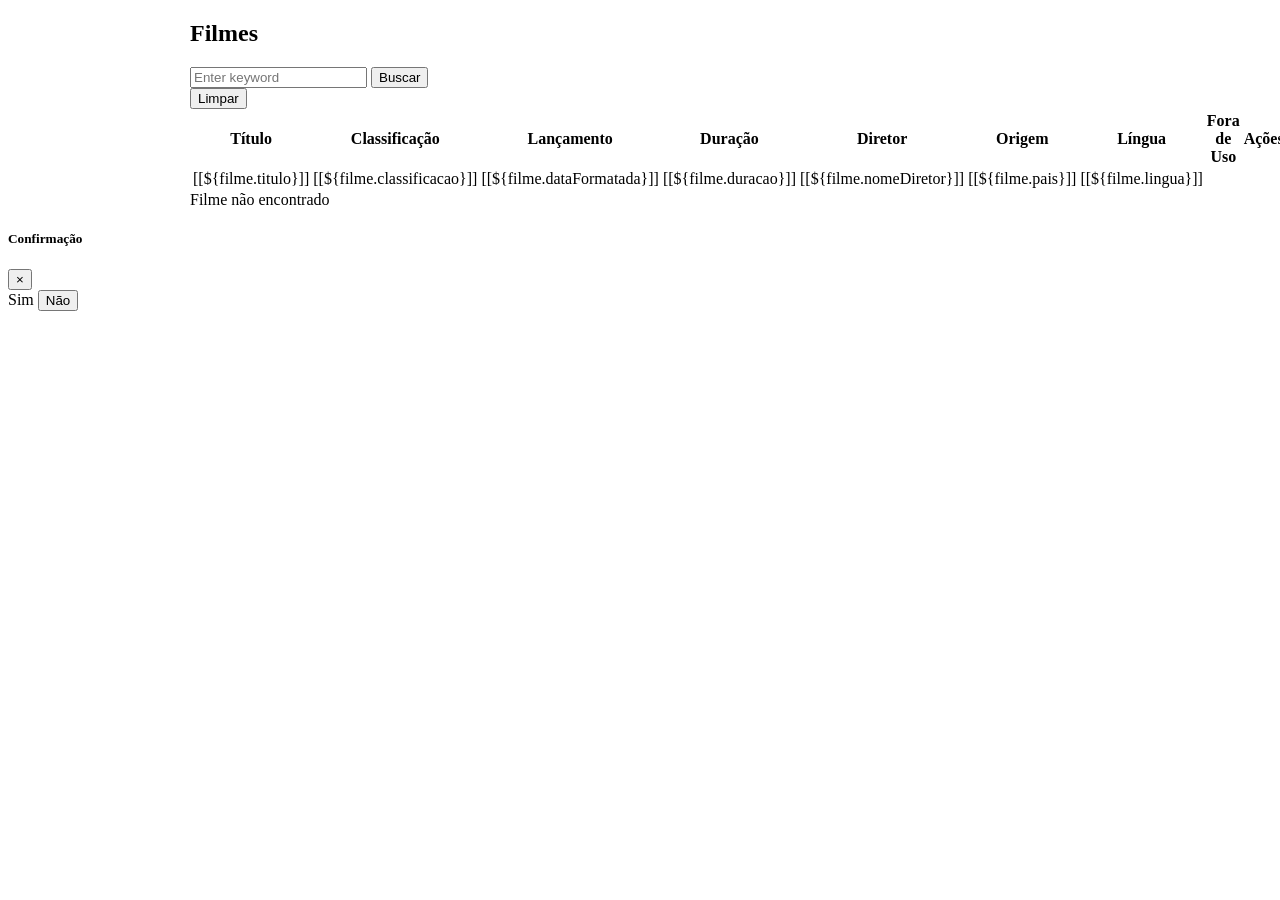
<file: src/main/resources/templates/filme/listagem.html>
<!DOCTYPE html>
<html xmlns:th="http://www.thymeleaf.org">
<head th:replace="~{fragmentos/head :: head('Listagem Filmes')}"></head>
<body>
    <header th:replace="~{fragmentos/header :: header(activePage='filme')}"></header>
	<div class="container-fluid" style="max-width: 900px; margin: 0 auto;">
		<h2 class="text-center">Filmes</h2>
 
		<div class="my-3">
			<form th:action="@{/filme}">
				<div class="row d-flex">
					<div class="col-md-6 mt-2">
						<div class="search">
							<i class="fa fa-search"></i> <input id="keyword" type="search"
								name="keyword" th:value="${keyword}" required
								class="form-control" placeholder="Enter keyword">
							<button type="submit" class="btn btn-secondary">Buscar</button>
						</div>
					</div>
					<div class="col-md-6 mt-2">
						<button id="btnClear" class="btn btn-info">Limpar</button>
					</div>
				</div>
			</form>
		</div>
 
		<div th:if="${lista.size() > 0}">
			<table class="table table-hover table-responsive-xl">
				<thead class="thead-light">
					<tr>
						<th scope="col">Título</th>
						<th scope="col">Classificação</th>
						<th scope="col">Lançamento</th>
						<th scope="col">Duração</th>
						<th scope="col">Diretor</th>
						<th scope="col">Origem</th>
						<th scope="col">Língua</th>
						<th scope="col">Fora de Uso</th>
						<th scope="col">Ações</th>
					</tr>
				</thead>
				<tbody>
					<tr th:each="filme : ${lista}">
						<!-- <th scope="row">[[${filme.id}]]</th> -->
						<td>[[${filme.titulo}]]</td>
						<td>[[${filme.classificacao}]]</td>
						<td>[[${filme.dataFormatada}]]</td>
						<td>[[${filme.duracao}]]</td>
						<td>[[${filme.nomeDiretor}]]</td>
						<td>[[${filme.pais}]]</td>
						<td>[[${filme.lingua}]]</td>
						
						<td><a th:if="${filme.desabilitado == true}"
							class="fa-regular fa-square-check"
							th:href="@{'/filme/' + ${filme.id} + '/desabilitado/false'}"
							title="Indisponível para emprestimo"></a> <a
							th:if="${filme.desabilitado == false}"
							class="fa-regular fa-square icon-dark"
							th:href="@{'/filme/' + ${filme.id} + '/desabilitado/true'}"
							title="Disponível para emprestimo"></a>
						</td>
							
							
						<td><a th:href="@{'/filme/formulario/' + ${filme.id}}"
							title="Editar o filme"
							class="fa-regular fa-pen-to-square icon-dark"></a> &nbsp; <a
							th:href="@{'/filme/delete/' + ${filme.id}}"
							th:filmeTitle="${filme.titulo}" id="btnDelete"
							title="Apague este filme"
							class="fa-regular fa-trash-can icon-dark btn-delete"></a>
						</td>
					</tr>
				</tbody>
			</table>
		</div>
 
		<div class="" th:unless="${lista.size() > 0}">
			<span>Filme não encontrado</span>
		</div>
	</div>
 
	<div class="modal fade text-center" id="confirmModal">
		<div class="modal-dialog">
			<div class="modal-content">
				<div class="modal-header">
					<h5 class="modal-title">Confirmação</h5>
					<button type="button" class="close" data-dismiss="modal">
						<span aria-hidden="true">&times;</span>
					</button>
				</div>
 
				<div class="modal-body">
					<span id="confirmText"></span>
				</div>
 
				<div class="modal-footer">
					<a type="button" id="yesBtn" class="btn btn-danger">Sim</a>
					<button type="button" class="btn btn-secondary"
						data-dismiss="modal">Não</button>
				</div>
			</div>
		</div>
	</div>
 
	<div th:replace="fragmentos/footer :: footer"></div>
 
	<script type="text/javascript">
		$(document).ready(
				function() {
					$(".btn-delete").on(
							"click",
							function(e) {
								e.preventDefault();
								link = $(this);
 
								filmeTitle = link.attr("filmeTitle");
								$("#yesBtn").attr("href", link.attr("href"));
								$("#confirmText").html(
										"Você deseja apagar o filme  \<strong\>"
												+ filmeTitle
												+ "\<\/strong\>?");
								$("#confirmModal").modal();
							});
 
					$("#btnClear").on("click", function(e) {
						e.preventDefault();
						$("#keyword").text("");
						window.location = "[[@{/filme}]]";
					});
				});
	</script>
 
</body>
</file>
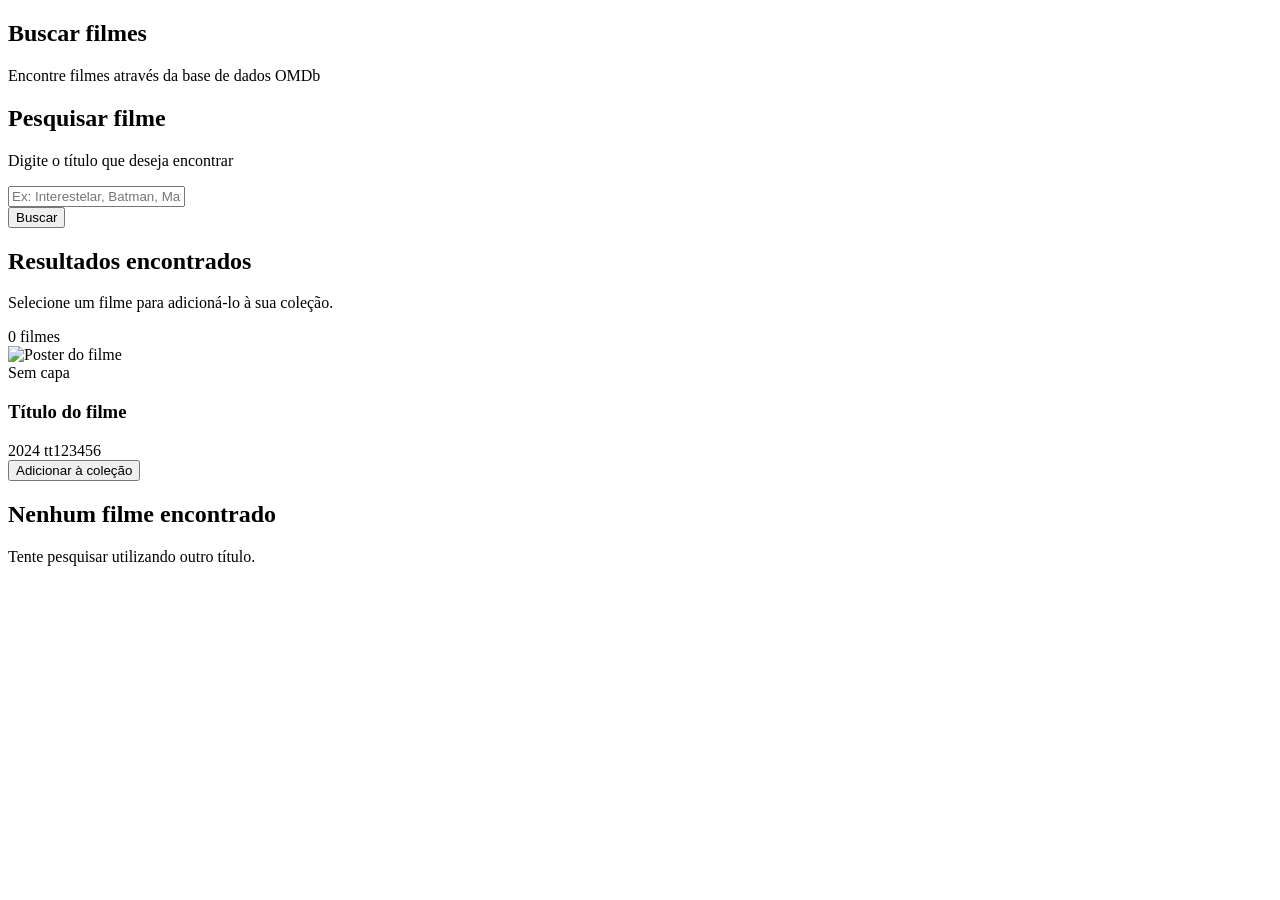
<file: src/main/resources/templates/filmeomdb/buscaromdb.html>
<!DOCTYPE html>
<html lang="pt-BR" xmlns:th="http://www.thymeleaf.org">

<head th:replace="~{fragmentos/head :: head('Procurar Filme')}">
</head>

<body class="pagina-omdb">

    <!-- Header -->
    <header th:replace="~{fragmentos/header :: header(activePage='filmeomdb')}">
    </header>


    <!-- Cabeçalho da página -->
    <section class="omdb-header">

        <div class="omdb-header-icon">
            <i class="fas fa-film"></i>
        </div>

        <h1>Buscar filmes</h1>

        <p>
            Encontre filmes através da base de dados OMDb
        </p>

    </section>


    <!-- Conteúdo -->
    <main class="omdb-container">


        <!-- Caixa de busca -->
        <section class="busca-container">

            <div class="busca-titulo">
                <i class="fas fa-search"></i>

                <div>
                    <h2>Pesquisar filme</h2>
                    <p>Digite o título que deseja encontrar</p>
                </div>
            </div>


            <form th:action="@{/filmeomdb/buscaromdb}"
                  method="get"
                  class="form-busca">

                <div class="input-container">

                    <i class="fas fa-search"></i>

                    <input type="text"
                           name="termo"
                           th:value="${termo}"
                           placeholder="Ex: Interestelar, Batman, Matrix..."
                           autocomplete="off">

                </div>

                <button type="submit" class="btn-buscar">

                    <i class="fas fa-search"></i>

                    Buscar

                </button>

            </form>

        </section>


        <!-- Mensagem -->
        <div th:if="${message != null}"
             class="mensagem-sucesso">

            <i class="fas fa-check-circle"></i>

            <span th:text="${message}"></span>

        </div>


        <!-- Resultados -->
        <section th:if="${resultados != null and !resultados.isEmpty()}"
                 class="resultados-container">


            <div class="resultados-header">

                <div>

                    <h2>
                        <i class="fas fa-film"></i>
                        Resultados encontrados
                    </h2>

                    <p>
                        Selecione um filme para adicioná-lo à sua coleção.
                    </p>

                </div>

                <span class="quantidade-resultados"
                      th:text="${#lists.size(resultados)} + ' filmes'">
                    0 filmes
                </span>

            </div>


            <!-- Cards -->
            <div class="filmes-grid">

                <article class="filme-card"
                         th:each="filmeOdbc : ${resultados}">


                    <!-- Poster -->
                    <div class="poster-container">

                        <img th:if="${filmeOdbc.poster != null
                                    && filmeOdbc.poster != ''
                                    && filmeOdbc.poster != 'N/A'}"

                             th:src="${filmeOdbc.poster}"

                             class="poster-img"

                             alt="Poster do filme"

                             onerror="this.onerror=null;this.src='/images/sem-capa.jpg'">


                        <div th:unless="${filmeOdbc.poster != null
                                         && filmeOdbc.poster != ''
                                         && filmeOdbc.poster != 'N/A'}"

                             class="sem-poster">

                            <i class="fas fa-image"></i>

                            <span>Sem capa</span>

                        </div>

                    </div>


                    <!-- Informações -->
                    <div class="filme-info">

                        <h3 th:text="${filmeOdbc.titulo}">
                            Título do filme
                        </h3>


                        <div class="filme-detalhes">

                            <span>
                                <i class="fas fa-calendar-alt"></i>

                                <span th:text="${filmeOdbc.ano}">
                                    2024
                                </span>

                            </span>


                            <span>
                                <i class="fab fa-imdb"></i>

                                <span th:text="${filmeOdbc.imdbID}">
                                    tt123456
                                </span>

                            </span>

                        </div>


                        <!-- Adicionar -->
                        <form th:action="@{/filmeomdb/receberFilme}"
                              method="post">

                            <input type="hidden"
                                   name="titulo"
                                   th:value="${filmeOdbc.titulo}">

                            <input type="hidden"
                                   name="ano"
                                   th:value="${filmeOdbc.ano}">

                            <input type="hidden"
                                   name="imdbID"
                                   th:value="${filmeOdbc.imdbID}">

                            <input type="hidden"
                                   name="poster"
                                   th:value="${filmeOdbc.poster}">


                            <button type="submit"
                                    class="btn-adicionar">

                                <i class="fas fa-plus"></i>

                                Adicionar à coleção

                            </button>

                        </form>

                    </div>

                </article>

            </div>

        </section>


        <!-- Nenhum resultado -->
        <section th:if="${resultados != null and #lists.isEmpty(resultados)}"
                 class="sem-resultados">

            <div class="sem-resultados-icon">
                <i class="fas fa-film"></i>
            </div>

            <h2>Nenhum filme encontrado</h2>

            <p>
                Tente pesquisar utilizando outro título.
            </p>

        </section>


    </main>


    <!-- Bootstrap JS -->
    <script src="https://cdn.jsdelivr.net/npm/bootstrap@5.3.0/dist/js/bootstrap.bundle.min.js">
    </script>

</body>

</html>
</file>
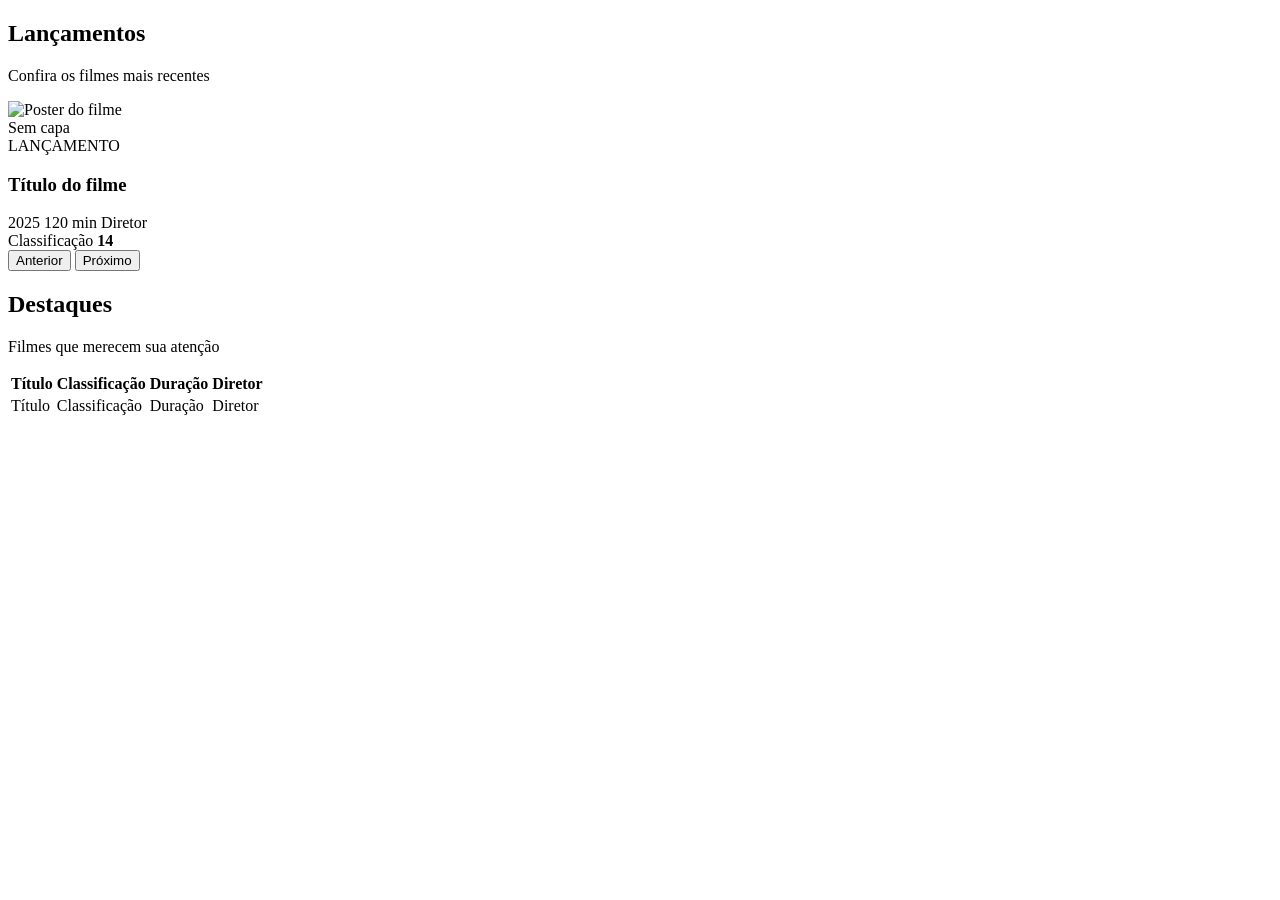
<file: src/main/resources/templates/home/dashboard.html>
<!DOCTYPE html>
<html xmlns:th="http://www.thymeleaf.org">

<head th:replace="~{fragmentos/head :: head('Listagem Filmes')}">
</head>

<body>

    <!-- Navbar -->
    <header th:replace="~{fragmentos/header :: header(activePage='dashboard')}">
    </header>


    <main class="dash-body">


        <!-- =====================================================
             LANÇAMENTOS
             ===================================================== -->

        <section class="secao-filmes">

            <div class="secao-titulo">

                <div>
                    <h2>
                        <i class="fas fa-film"></i>
                        Lançamentos
                    </h2>

                    <p>
                        Confira os filmes mais recentes
                    </p>
                </div>

            </div>


            <!-- Carrossel -->
            <div id="carouselLancamentos"
                 class="carousel slide"
                 data-bs-ride="false">

                <div class="carousel-inner">

                    <!--
                        O primeiro item precisa receber a classe "active".
                        Por isso usamos th:classappend.
                    -->
                    <div th:each="filme, iterStat : ${lancamentos}"
                         class="carousel-item"
                         th:classappend="${iterStat.first} ? 'active' : ''">


                        <div class="filme-lancamento-card">

                            <!-- Poster -->
                            <div class="lancamento-poster">

                                <img th:if="${filme.poster != null
                                            && filme.poster != ''
                                            && filme.poster != 'N/A'}"
                                     th:src="${filme.poster}"
                                     alt="Poster do filme"
                                     onerror="this.onerror=null;this.src='/images/sem-capa.jpg'">

                                <div th:unless="${filme.poster != null
                                                && filme.poster != ''
                                                && filme.poster != 'N/A'}"
                                     class="poster-sem-imagem">

                                    <i class="fas fa-film"></i>

                                    <span>Sem capa</span>

                                </div>

                            </div>


                            <!-- Informações -->
                            <div class="lancamento-info">

                                <span class="lancamento-tag">
                                    LANÇAMENTO
                                </span>

                                <h3 th:text="${filme.titulo}">
                                    Título do filme
                                </h3>


                                <div class="lancamento-detalhes">

                                    <span>
                                        <i class="fas fa-calendar-alt"></i>

                                        <span th:text="${filme.ano}">
                                            2025
                                        </span>
                                    </span>


                                    <span>
                                        <i class="fas fa-clock"></i>

                                        <span th:text="${filme.duracao}">
                                            120 min
                                        </span>
                                    </span>


                                    <span>
                                        <i class="fas fa-user-tie"></i>

                                        <span th:text="${filme.nomeDiretor}">
                                            Diretor
                                        </span>
                                    </span>

                                </div>


                                <div class="classificacao">

                                    <span>
                                        Classificação
                                    </span>

                                    <strong th:text="${filme.classificacao}">
                                        14
                                    </strong>

                                </div>

                            </div>

                        </div>

                    </div>

                </div>


                <!-- Botão anterior -->
                <button class="carousel-control-prev"
                        type="button"
                        data-bs-target="#carouselLancamentos"
                        data-bs-slide="prev">

                    <span class="carousel-control-prev-icon"
                          aria-hidden="true">
                    </span>

                    <span class="visually-hidden">
                        Anterior
                    </span>

                </button>


                <!-- Botão próximo -->
                <button class="carousel-control-next"
                        type="button"
                        data-bs-target="#carouselLancamentos"
                        data-bs-slide="next">

                    <span class="carousel-control-next-icon"
                          aria-hidden="true">
                    </span>

                    <span class="visually-hidden">
                        Próximo
                    </span>

                </button>

            </div>

        </section>


        <!-- =====================================================
             SEPARAÇÃO
             ===================================================== -->

        <div class="separador-secoes">

            <span></span>

            <i class="fas fa-star"></i>

            <span></span>

        </div>


        <!-- =====================================================
             DESTAQUES
             ===================================================== -->

        <section class="secao-filmes destaques-section">

            <div class="secao-titulo">

                <div>
                    <h2>
                        <i class="fas fa-star"></i>
                        Destaques
                    </h2>

                    <p>
                        Filmes que merecem sua atenção
                    </p>
                </div>

            </div>


            <div class="tabela-container">

                <table class="tabela-filmes">

                    <thead>

                        <tr>
                            <th>Título</th>
                            <th>Classificação</th>
                            <th>Duração</th>
                            <th>Diretor</th>
                        </tr>

                    </thead>


                    <tbody>

                        <tr th:each="filme : ${destaques}">

                            <td th:text="${filme.titulo}">
                                Título
                            </td>

                            <td th:text="${filme.classificacao}">
                                Classificação
                            </td>

                            <td th:text="${filme.duracao}">
                                Duração
                            </td>

                            <td th:text="${filme.nomeDiretor}">
                                Diretor
                            </td>

                        </tr>

                    </tbody>

                </table>

            </div>

        </section>


    </main>


    

</body>

</html>
</file>
